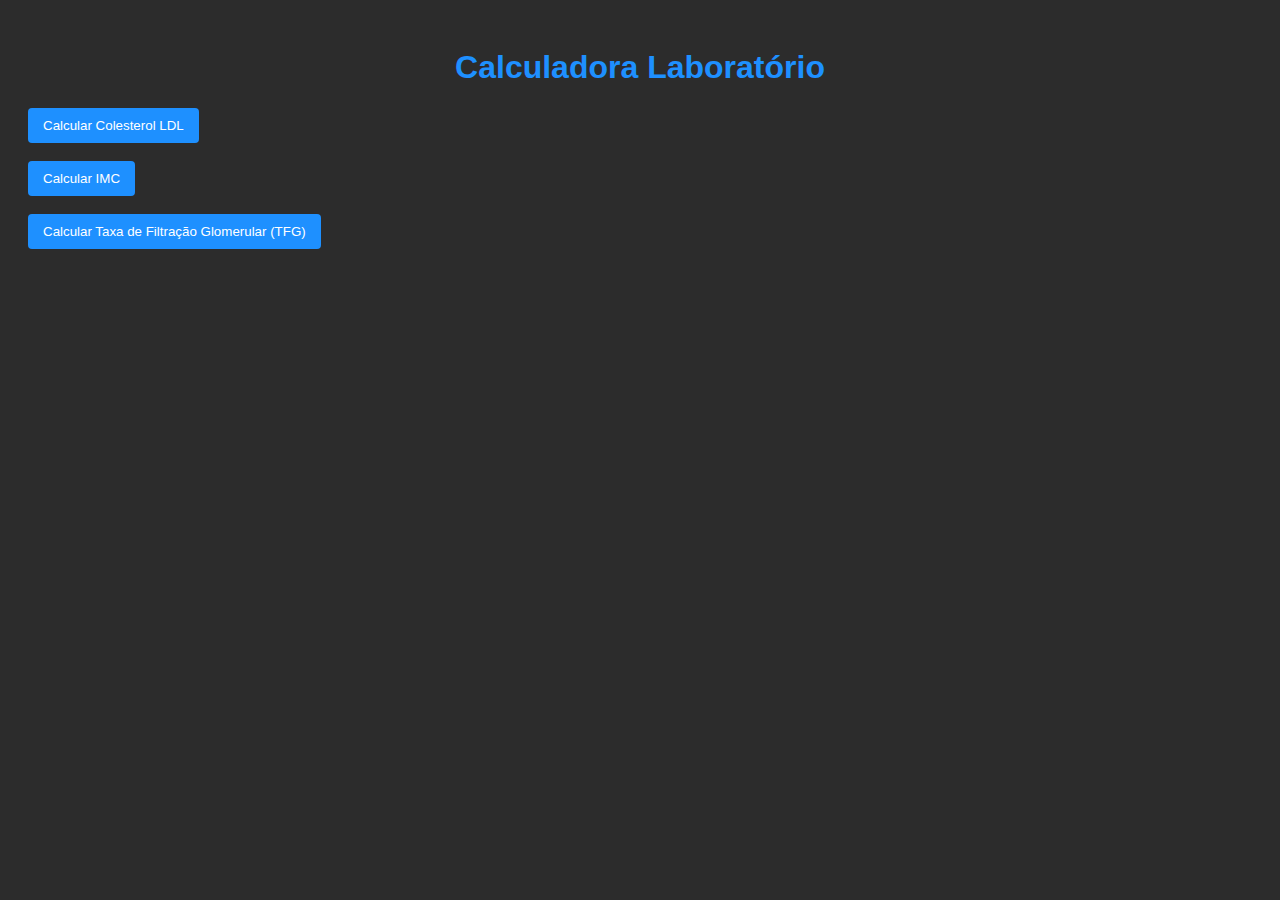
<file: index.html>
<!DOCTYPE html>
<html lang="pt-BR">

<head>
    <meta charset="UTF-8">
    <meta name="viewport" content="width=device-width, initial-scale=1.0">
    <title>Calculadora Para Laboratório</title>
    <link rel="stylesheet" href="css/global.css">
</head>

<body>
    <h1>Calculadora Laboratório</h1>
    <button id="buttonCalcLDL" onclick="redirect('calcLDL')">Calcular Colesterol LDL</button>
    <br><br>
    <button id="buttonCalcLDL" onclick="redirect('calcIMC')">Calcular IMC</button>
    <br><br>
    <button id="buttonCalcLDL" onclick="redirect('calcTFG')">Calcular Taxa de Filtração Glomerular (TFG)</button>

    <div id="error"></div>
    <script src="js/scriptHome.js"></script>
</body>

</html>
</file>
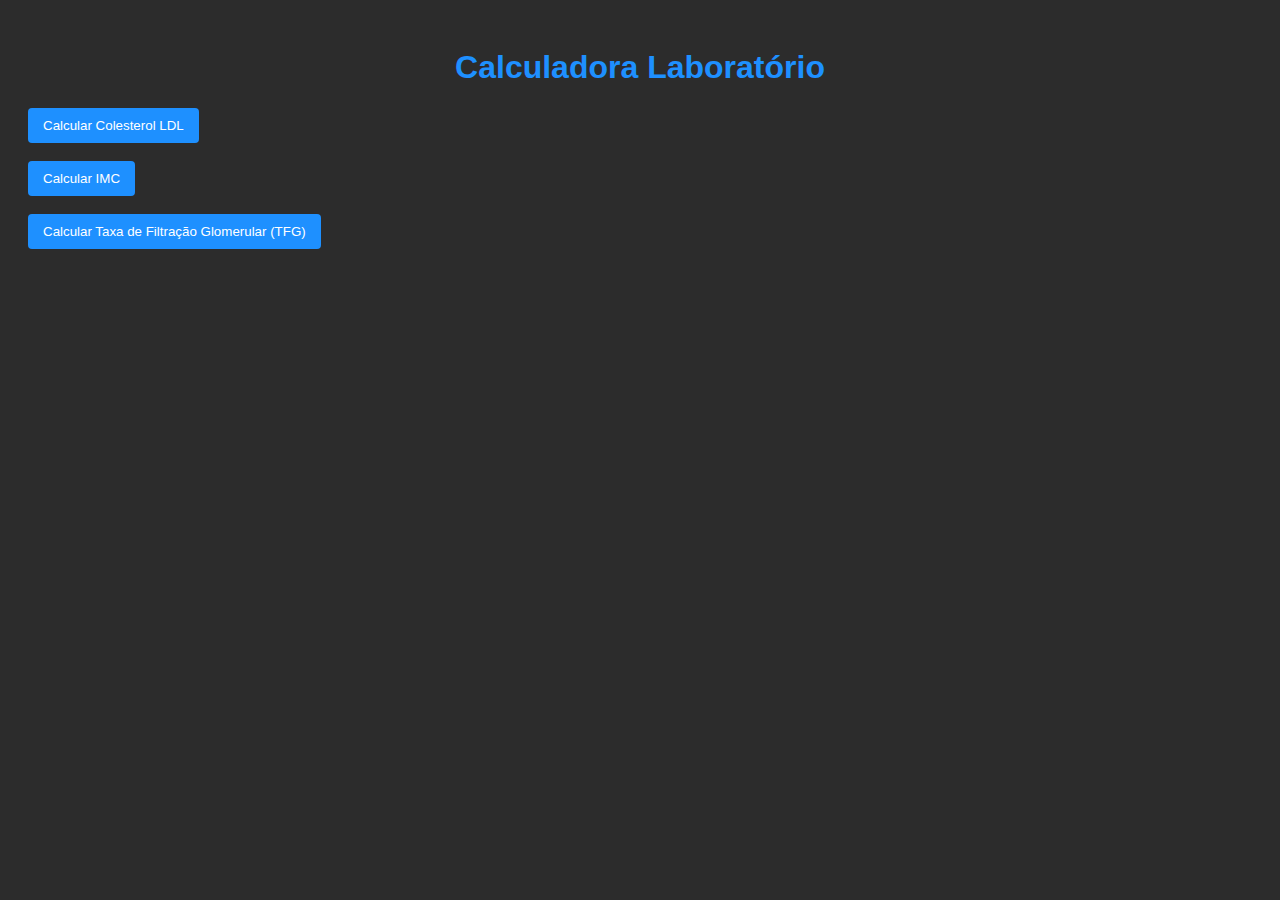
<file: templates/Home/index.html>
<!DOCTYPE html>
<html lang="pt-BR">

<head>
    <meta charset="UTF-8">
    <meta name="viewport" content="width=device-width, initial-scale=1.0">
    <title>Calculadora Para Laboratório</title>
    <link rel="stylesheet" href="/static/global.css">
</head>

<body>
    <h1>Calculadora Laboratório</h1>
    <button id="buttonCalcLDL" onclick="redirect('calcLDL')">Calcular Colesterol LDL</button>
    <br><br>
    <button id="buttonCalcLDL" onclick="redirect('calcIMC')">Calcular IMC</button>
    <br><br>
    <button id="buttonCalcLDL" onclick="redirect('calcTFG')">Calcular Taxa de Filtração Glomerular (TFG)</button>

    <div id="error"></div>
    <script src="/static/scriptHome.js"></script>
</body>

</html>
</file>
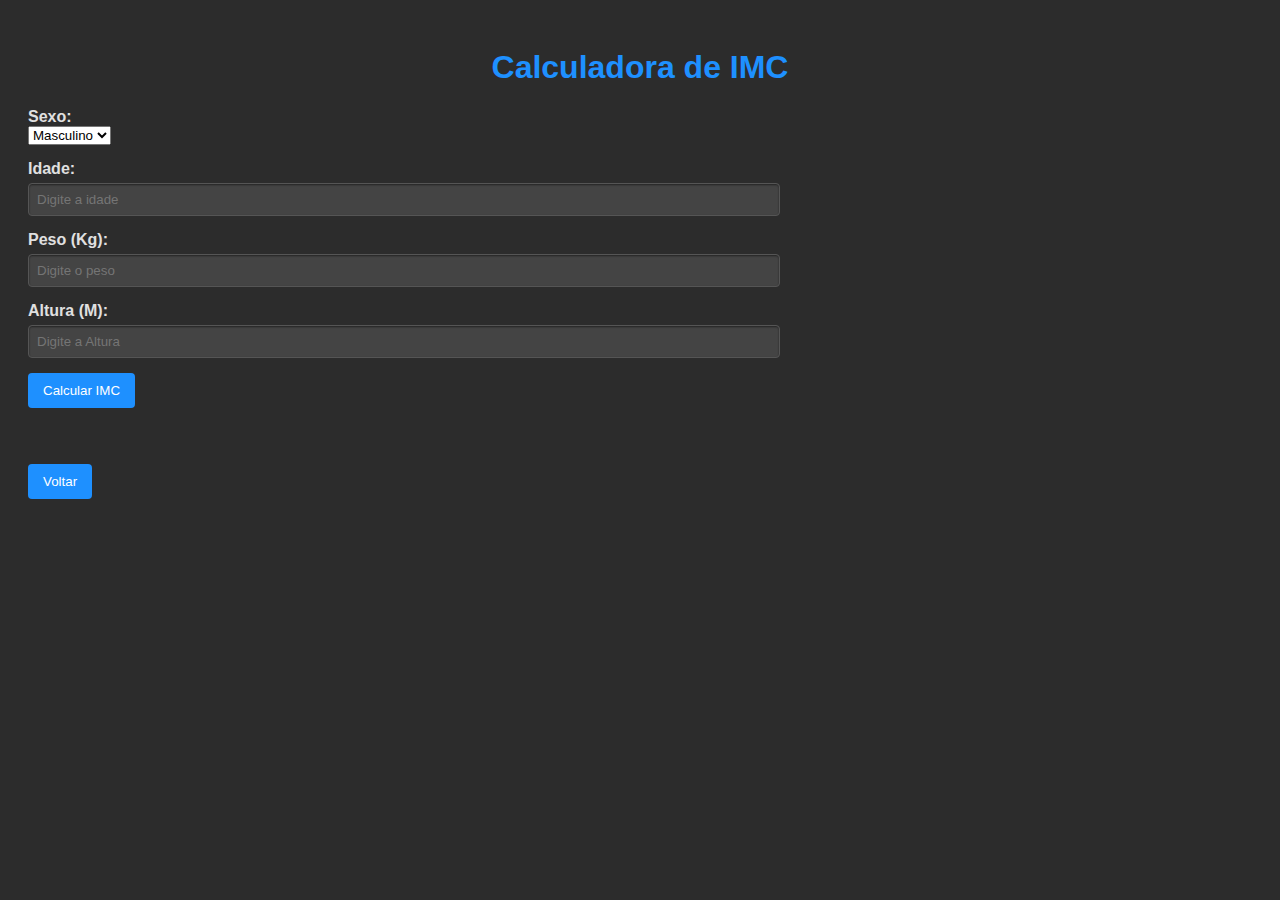
<file: calcIMC.html>
<!DOCTYPE html>
<html lang="pt-BR">

<head>
    <meta charset="UTF-8">
    <meta name="viewport" content="width=device-width, initial-scale=1.0">
    <title>Calculadora IMC</title>
    <link rel="stylesheet" href="css/global.css">
</head>

<body>
    <h1>Calculadora de IMC</h1>
    <div>
        <div class="form-group">
            <label for="sexo">Sexo:</label>
            <select id="sexo">
                <option value="masculino">Masculino</option>
                <option value="feminino">Feminino</option>
            </select>
        </div>

        <div class="form-group">
            <label for="idade">Idade:</label>
            <input type="number" id="idade" placeholder="Digite a idade">
        </div>

        <div class="form-group">
            <label for="peso">Peso (Kg):</label>
            <input type="number" id="peso" placeholder="Digite o peso">
        </div>

        <div class="form-group">
            <label for="altura">Altura (M):</label>
            <input type="number" id="altura" placeholder="Digite a Altura">
        </div>

        <button onclick="calcularIMC()">Calcular IMC</button>

        <div id="resultadoIMC" class="result"></div>
        <div id="erroIMC" class="error"></div>
        <br><br>
        <button onclick="window.location.href = 'index.html';">Voltar</button>
    </div>

    <script src="js/calcIMC.js"></script>
</body>

</html>
</file>
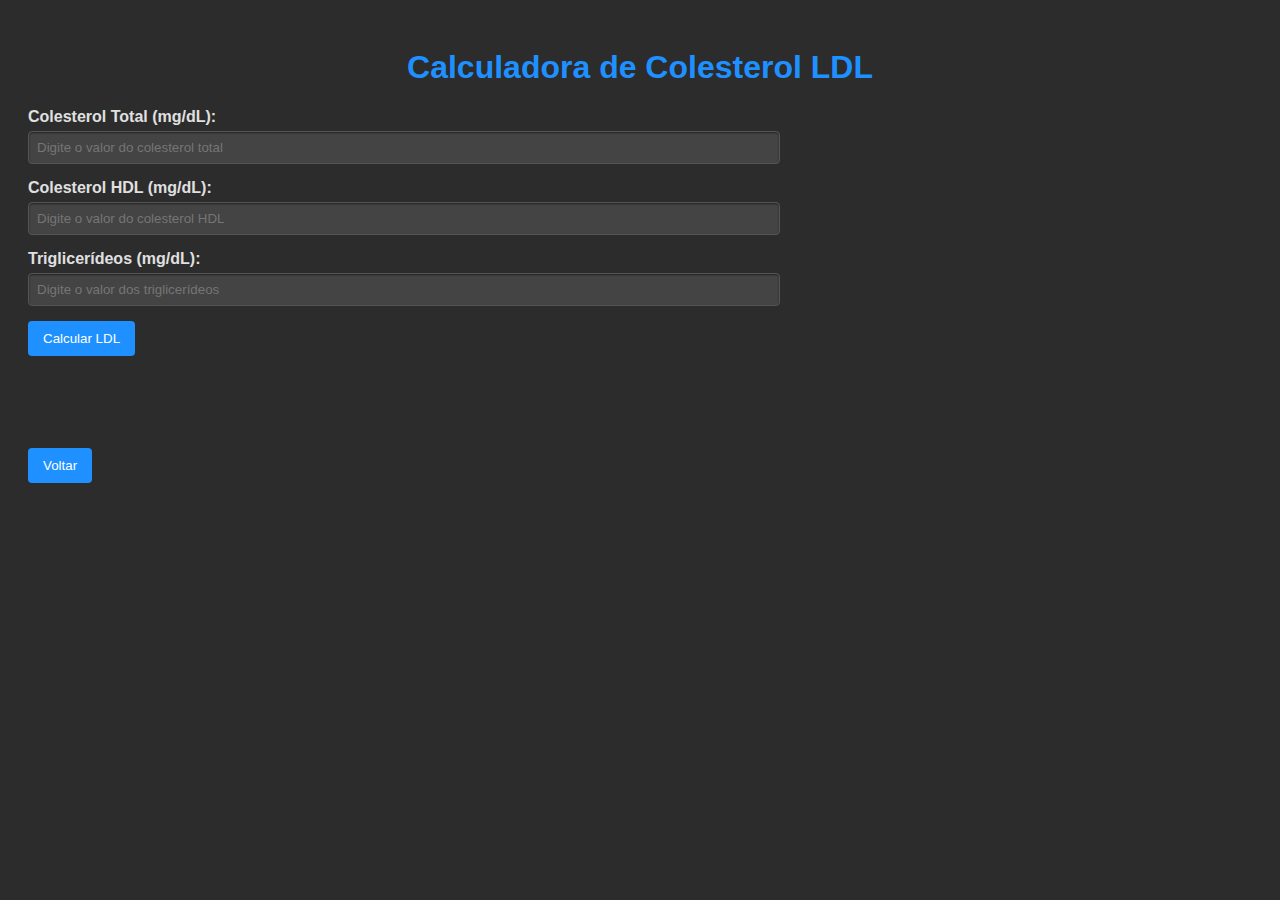
<file: calcLDL.html>
<!DOCTYPE html>
<html lang="pt-BR">

<head>
    <meta charset="UTF-8">
    <meta name="viewport" content="width=device-width, initial-scale=1.0">
    <title>Calculadora LDL</title>
    <link rel="stylesheet" href="css/global.css">
</head>

<body>

    <h1>Calculadora de Colesterol LDL</h1>

    <div>
        <div class="form-group">
            <label for="colesterolTotal">Colesterol Total (mg/dL):</label>
            <input type="number" id="colesterolTotal" placeholder="Digite o valor do colesterol total">
        </div>

        <div class="form-group">
            <label for="colesterolHDL">Colesterol HDL (mg/dL):</label>
            <input type="number" id="colesterolHDL" placeholder="Digite o valor do colesterol HDL">
        </div>

        <div class="form-group">
            <label for="triglicerides">Triglicerídeos (mg/dL):</label>
            <input type="number" id="triglicerides" placeholder="Digite o valor dos triglicerídeos">
        </div>

        <button onclick="calcularLDL()">Calcular LDL</button>

        <div id="resultado" class="result"></div>
        <div id="erro" class="error"></div>
        <br><br>

        <button id="copiarLDLCheck" onclick="copiarLDL()" style="display: none;">Copiar<span id="checkIcon"
                class="check-icon">✔</span>
        </button>

        <br><br>
        <button onclick="window.location.href = 'index.html';">Voltar</button>

    </div>

    <script src="js/calcLDL.js"></script>

</body>

</html>
</file>
<file: css/global.css>
body {
    font-family: Arial, sans-serif;
    padding: 20px;
    background-color: #2c2c2c;
    color: #e0e0e0;
}
h1 {
    text-align: center;
    color: #1e90ff;
}

h2 {
    font-size: 20px;
    color: #e0e0e0;
    text-align: center;
    font-style: italic;
}

.form-group {
    margin-bottom: 15px;
}
label {
    display: block;
    font-weight: bold;
    color: #e0e0e0;
}
input[type="number"] {
    width: 60%;
    padding: 8px;
    margin-top: 5px;
    border: 1px solid #555;
    border-radius: 4px;
    box-shadow: inset 0 1px 2px rgba(0,0,0,0.5);
    background-color: #444;
    color: #e0e0e0;
}
button {
    background-color: #1e90ff;
    color: white;
    padding: 10px 15px;
    border: none;
    border-radius: 4px;
    cursor: pointer;
}
button:hover {
    background-color: #1c86ee;
    transform: translateY(-2%);
}

.result {
    margin-top: 20px;
    font-size: 18px;
    font-weight: bold;
    color: #1e90ff;
}

.error {
    color: #ff6347;
}

#copiarLDLCheck {
    position: relative;
    padding: 10px 20px;
    font-size: 16px;
    cursor: pointer;
    background-color: #32cd32;
    color: white;
    border: none;
    border-radius: 4px;
}

.check-icon {
    position: absolute;
    right: 10px;
    top: 50%;
    transform: translateY(-50%);
    opacity: 0;
    font-size: 20px;
    transition: opacity 0.2s ease, transform 0.4s ease;
}

.check-icon.show {
    opacity: 1;
    transform: translateY(-56%);
}
</file>
<file: static/global.css>
body {
    font-family: Arial, sans-serif;
    padding: 20px;
    background-color: #2c2c2c;
    color: #e0e0e0;
}
h1 {
    text-align: center;
    color: #1e90ff;
}

h2 {
    font-size: 20px;
    color: #e0e0e0;
    text-align: center;
    font-style: italic;
}

.form-group {
    margin-bottom: 15px;
}
label {
    display: block;
    font-weight: bold;
    color: #e0e0e0;
}
input[type="number"] {
    width: 60%;
    padding: 8px;
    margin-top: 5px;
    border: 1px solid #555;
    border-radius: 4px;
    box-shadow: inset 0 1px 2px rgba(0,0,0,0.5);
    background-color: #444;
    color: #e0e0e0;
}
button {
    background-color: #1e90ff;
    color: white;
    padding: 10px 15px;
    border: none;
    border-radius: 4px;
    cursor: pointer;
}
button:hover {
    background-color: #1c86ee;
    transform: translateY(-2%);
}

.result {
    margin-top: 20px;
    font-size: 18px;
    font-weight: bold;
    color: #1e90ff;
}

.error {
    color: #ff6347;
}

#copiarLDLCheck {
    position: relative;
    padding: 10px 20px;
    font-size: 16px;
    cursor: pointer;
    background-color: #32cd32;
    color: white;
    border: none;
    border-radius: 4px;
}

.check-icon {
    position: absolute;
    right: 10px;
    top: 50%;
    transform: translateY(-50%);
    opacity: 0;
    font-size: 20px;
    transition: opacity 0.2s ease, transform 0.4s ease;
}

.check-icon.show {
    opacity: 1;
    transform: translateY(-56%);
}
</file>
